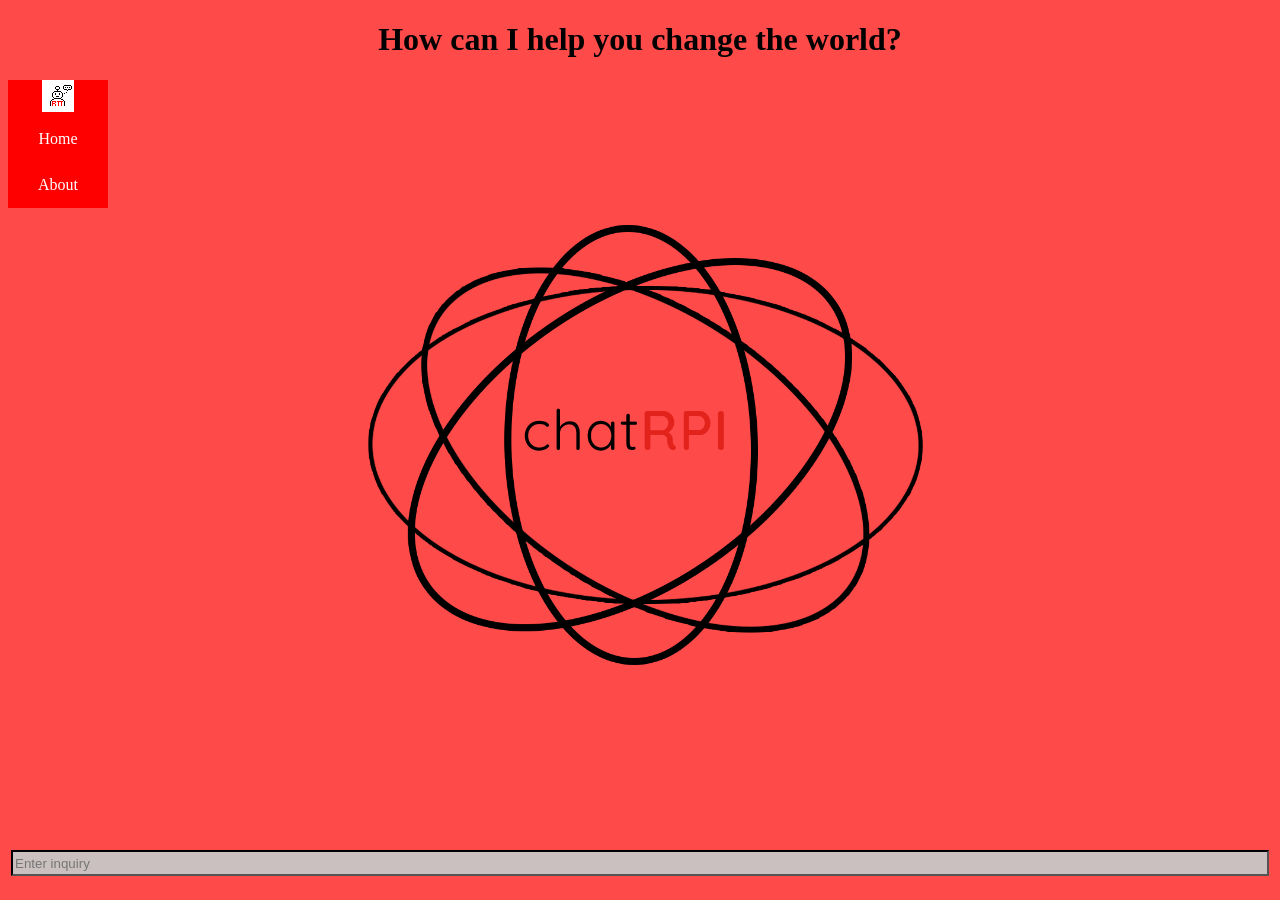
<file: ChatRPI_web/index.html>
<!DOCTYPE html>
<html lang="en">
<head>
    <meta charset="UTF-8">
    <meta name="viewport" content="width=device-width, initial-scale=1.0">
    <title>ChatRPI</title>
     <link rel="stylesheet" href = "styles.css">

</head>
<body>
    <div class = "question">
        <h1> How can I help you change the world?</h1>
        </div>
    <div class = "search">
        <input  type = "text" id = "search-wrapper " placeholder="Enter inquiry"\>
    </div>
    <ul>
        <img class = "img" src="images/image.png">
        <li><a href="home.asp">Home</a></li>
        <li><a href="about.asp">About</a></li>
    </ul>
 



    

    
    

</body>
</html>
</file>
<file: ChatRPI_web/styles.css>
body{
    background-repeat: no-repeat;
    background-size: 50%;
    background-attachment: fixed;
    background-position: center;
    background-color: rgb(255, 74, 74)    ;
    background-image: url(images/logo.png);
}

.search{
    position: fixed;
    left: 50%;
    bottom: 0;
    transform: translateX(-50%);
    height: 50px;
    width: 100%;
    text-align: center;
}

.search input{
    height: 20px;
    width: 1250px;
    background-color: rgb(203, 192, 192);
    border-color: black;
    
}

ul {
  list-style-type: none;
  margin: 0;
  padding: 0;
  width: 100px;
  text-align: center;
  overflow: hidden;
  background-color: rgb(255, 0, 0);
}


li a {
  display: block;
  color:white;
  text-align: center;
  padding: 14px 16px;
  text-decoration: none;
}


li a:hover {
  background-color: #00d0ffd3;
}

.question {
  text-align: center;

}
</file>
